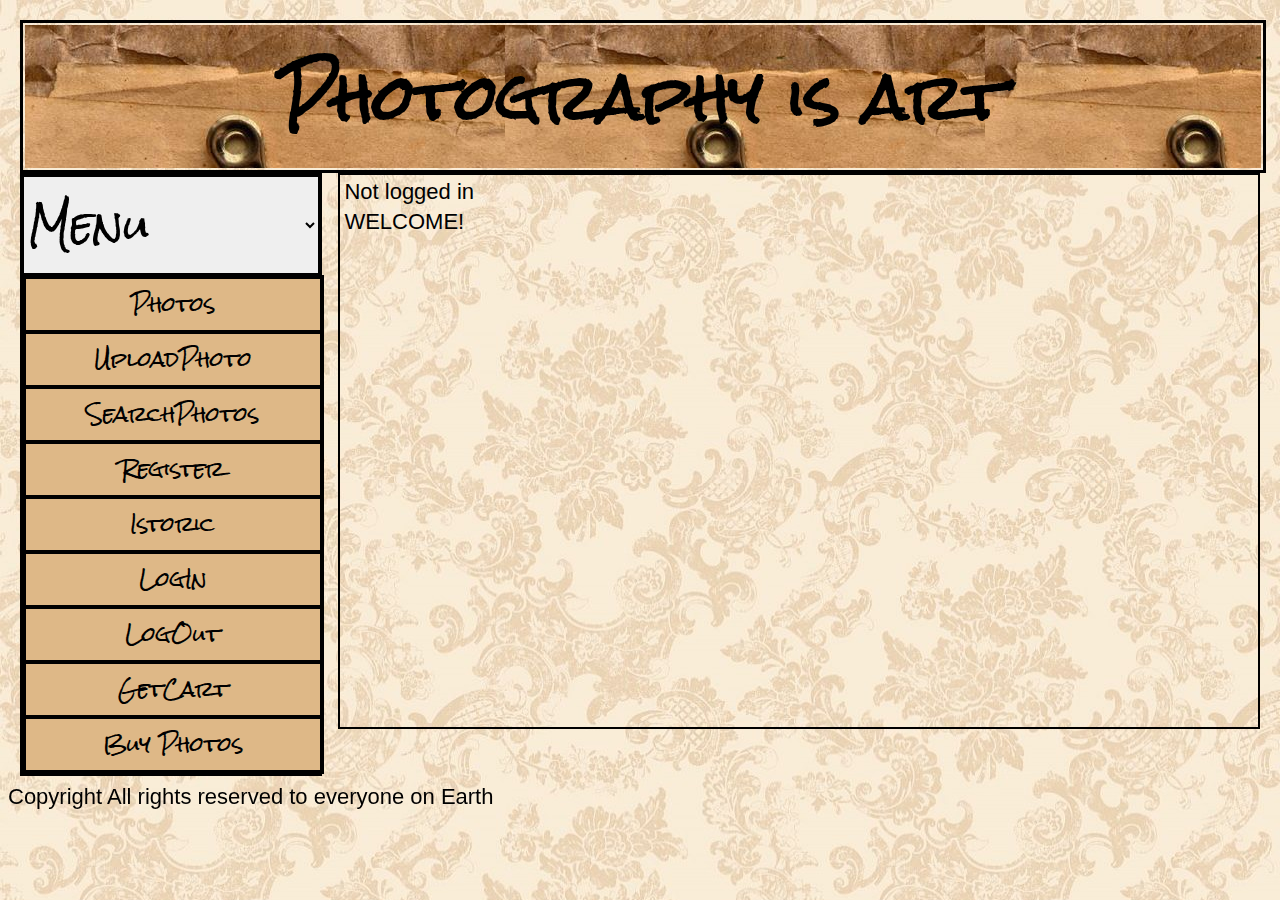
<file: src/main/resources/static/index.html>
<!doctype html>
<html>


<head>
	<link rel="stylesheet" type="text/css" href="style.css">
	<link rel="stylesheet" href="//netdna.bootstrapcdn.com/font-awesome/4.2.0/css/font-awesome.min.css">
	<title>Phtoography</title>
	<meta name="description" content="Acest articol este important si bine scris">
	<meta http-equiv="content-type" content="text/html;charset=UTF-8">
	<script src="https://ajax.googleapis.com/ajax/libs/jquery/3.1.0/jquery.min.js"></script>
</head>

<body>


	<div class="city">

		<header>
			<h1>Photography is art</h1>
		</header>
		<div class="continut">
			<div class="coloanaDreapta">
				<div class="loginnDIV" style="display:none;">
					<form action="./" id="login-form" method="GET">
						<div class="row">
							<label for="username">Username:</label>
							<input type="text" class="aux" id="username" name="username"><br><br>
						</div>
						<div class="row">
							<label>Password:</label>
							<input type="password" class="aux" id="password" name="password"><br><br>
						</div>
						<div class="row">
							<input type="submit" class="login_button" id="btn_login" name="login" value="Login">
						</div>
					</form>
					<div class="container">
						<div class="row">
							<div class="row">
								<div class="col-md-4 col-md-offset-4">
									<div class="panel panel-default">
										<div class="panel-body">
											<div class="text-center">
												<h3><i class="fa fa-lock fa-4x"></i></h3>
												<h2 class="text-center">Forgot Password?</h2>
												<p>You can reset your password here.</p>
												<div class="panel-body">
													<form class="form" action="./" id="recover" method="GET">
														<fieldset>
															<div class="form-group">
																<div class="input-group">
																	<span class="input-group-addon"><i class="glyphicon glyphicon-envelope color-blue"></i></span>
																	<input id="emailInput" placeholder="email address" class="aux" type="email" oninvalid="setCustomValidity('Please enter a valid email address!')"
																	 onchange="try{setCustomValidity('')}catch(e){}" required="">
																	<input type="password" placeholder="new password" class="aux" id="pass_res" name="pass"><br><br>
																</div>
															</div>
															<div class="form-group">
																<input class="login_button" value="Send My Password" type="submit">
															</div>
														</fieldset>
													</form>

												</div>
											</div>
										</div>
									</div>
								</div>
							</div>
						</div>
					</div>
				</div>

				<div class="istoricDIV" style="display:none;">
					<!--<form action="./" id="validate-form" method="GET">-->
					<!--<label for="token">token:</label>-->
					<!--<input type="text" class="aux" id="token" name="token"><br><br>-->
					<!--<input type="submit" class="login_button" id="btn_val" name="val" value="Validate">-->
					<!--</form>-->
				</div>

				<div class="SIGNUPDIV" style="display:none;">
					<form action="./" id="signup-form" method="GET">
						<label>Username:</label>
						<input type="text" class="aux" id="user" name="user"><br><br>
						<label for="pass">Password:</label>
						<input type="password" class="aux" id="pass" name="pass"><br><br>
						<div class="row">
							<label for="text">Type of account:</label>
							<select class="dropdown" id="drp_tip" style="width: 300px">
								<option value="fotograf" class="dropdown-content">fotograf</option>
								<option value="user" class="dropdown-content">user</option>
							</select>
						</div>
						<label for="email">Email: </label>
						<input type="text" class="aux" id="mail" name="mail"><br><br>
						<input type="submit" class="login_button" id="btn_signup" name="SINGUP" value="SignUP">
					</form>
				</div>

				<div class="PRIMA_PAGINA">
					<p id="avem"> Not logged in </p>
					<p id="initial_text"> WELCOME! </p>
					<iframe width="854" height="480" src="https://www.youtube.com/embed/Hf15xj8unQY" frameborder="0" allow="autoplay; encrypted-media"
					 allowfullscreen></iframe>
					<p id="ordine_link"> </p>
					<p id="most_mouse"> </p>
				</div>

				<div class="uploadDiv" style="display:none;">
					<form id="upload-image" method="post" enctype="multipart/form-data">
						<div class="row">
							<label style="...">Select Your Image
								<input type="file" id="file_id" name="file"  required />
							</label>
						</div>
						<div class="row">
							<label for="token">Price:</label>
							<input type="text" class="aux" id="price" name="price" placeholder="price"><br><br>
						</div>
						<br/>
						<input type="submit" value="Upload" class="login_button" />
					</form>
				</div>

				<div id="chatDiv" style="display:none;">

					<form id="chat-Form">
						<div class="row">
							<input type="text" placeholder="Min Price" class="aux" id="minPrice" name="pass">
						</div>
						<div class="row">
							<input type="text" placeholder="Max Price" class="aux" id="maxPrice" name="pass">
						</div>
						<div class="row">
							<input type="text" placeholder="Author" class="aux" id="author" name="pass">
						</div>
						<div class="row">
							<input type="submit" class="login_button" id="btn_search" name="val" value="Search">
						</div>
					</form>

				</div>




				<div class="cartDiv" style="display:none;">
					<table class="t1" id="tabek">
						<caption>Your cart</caption>

						<thead>
							<tr>
								<th scope="col">ID Poza</th>
								<th scope="col">Autor</th>
								<th scope="col">Pret</th>
							</tr>
						</thead>
						<tbody id="hh">
							<tr>
								<th scope="row"></th>
								<td></td>
								<td></td>
								<td></td>
							</tr>
						</tbody>
					</table>

					<style type="text/css">
						table.t1 {
							margin: 1em auto;
							border-collapse: collapse;
							font-family: Arial, Helvetica, sans-serif;
						}
						
						.t1 th,
						.t1 td {
							padding: 4px 8px;
						}
						
						.t1 thead th {
							background: #4f81bd;
							text-transform: lowercase;
							text-align: left;
							font-size: 15px;
							color: #fff;
						}
						
						.t1 tr {
							border-right: 1px solid #95b3d7;
						}
						
						.t1 tbody tr {
							border-bottom: 1px solid #95b3d7;
						}
						
						.t1 tbody tr:nth-child(odd) {
							background: #dbe5f0;
						}
						
						.t1 tbody th,
						.t1 tbody tr:nth-child(even) td {
							border-right: 1px solid #95b3d7;
						}
						
						.t1 tfoot th {
							background: #4f81bd;
							text-align: left;
							font-weight: normal;
							font-size: 10px;
							color: #fff;
						}
						
						.t1 tr *:nth-child(3),
						.t1 tr *:nth-child(4) {
							text-align: right;
						}
					</style>

					<style>
						table#tabek {
							width: 100%;
							background-color: #eee;
						}
					</style>

					<form id="cart-form" method="get" enctype="multipart/form-data">
						<label for="token">Enter ID for removing photo:</label>
						<input type="text" class="aux" id="del_from" name="price"><br><br>
						<input type="submit" value="Remove" class="login_button" />
					</form>
				</div>


				<div class="cartDivBuy" style="display:none;">
					<table style="width:100%" class="t1" id="tabek1">
						<caption>Your cart</caption>

						<thead>
							<tr>
								<th scope="col">ID Poza</th>
								<th scope="col">Autor</th>
								<th scope="col">Pret</th>
							</tr>
						</thead>
						<tbody id="hh2">
							<tr>
								<th scope="row"></th>
								<td></td>
								<td></td>
								<td></td>
							</tr>
						</tbody>
					</table>
					<style>
						table#tabek1 {
							width: 100%;
							background-color: #eee;
						}
					</style>

					<form id="buy-from-cart-form" method="get" enctype="multipart/form-data">

						<input type="submit" value="Buy" class="login_button" />
					</form>
				</div>




				<div class="principalDIV" style="display:none;">
					<article id="principal">
						<header>
							<p id="n_foto">Current Picture</p>
						</header>
						<div class="eLogat" style="display:none;">'
							<p id="cacat1"> Not logged in </p>
						</div>



						<img class="mySlides" id="imageID" src="titlu.jpg" alt="Poza">

						<button class="butoane" id="b_stanga"> > </button>
						<button class="butoane" id="b_dreapta"> &lt; </button>


						<p class="Comment" id="detailsf" style="font-size:35px;  font-family: Arial, Helvetica, sans-serif;"> To see details click below</p>

						<div class="row">
							<button type="button" id="showDetails" class="aux" style="height:20%; width:33%"> ShowDetails </button>
							<button type="button" id="showFeed" class="aux" style="height:20%; width:33%"> ShowFeedback </button>
							<button type="button" id="addToCart" class="aux" style="height:20%; width:33%"> AddToCart </button>
						</div>

						<div class="show_feed" id="feedback" style="display:none;">
							<header>
								<h3>Feedback</h3>
							</header>

							<nav>
								<ul id="lista_feed">

								</ul>
							</nav>


							<div class="feedback" style="display:none;">
								<form action="./" id="to_reset_form">
									<input id="comment1" type="text" name="comm" class="aux" />
								</form>

								<button type="button" id="addFeedback" class="feed"> Add FeedBack </button>
							</div>
						</div>
					</article>
				</div>
			</div>
			<div class="coloanaStanga">
				<select class="dropdown" id="drp">
				<option value="menu" class="dropdown-content">Menu</option>
			</select>


				<div class="butoane">

					<button type="button" id="myPhotos" class="myPhotosButtonas">Photos</button>
					<button type="button" id="addImg"> UploadPhoto</button>
					<button type="button" id="chat"> SearchPhotos</button>
					<button type="button" id="signUp">Register</button>
					<button type="button" id="istoric">Istoric</button>
					<button type="button" id="logIn">LogIn</button>
					<button type="button" id="logOut">LogOut</button>
					<button type="button" id="getCart">GetCart</button>
					<button type="button" id="buyPhoto">Buy Photos</button>

				</div>
				<script>
					$.ajaxSetup({
						cache: false
					});
					$(document).ready(function () {
						$("#lista_feed").empty();
						current_user = "none";
						type_u = "none";
						var array_photos = [];
						var array_clicked = [];
						var index = 0;
						var last_p = "none";
						var div_princ = 0;
						var div_chat = 0;
						var div_login = 0;
						var div_addimg = 0;
						var div_main = 0;

						$("#chat").click(function () {
							if (current_user != "none") {
								$(".show_feed").hide();
								$(".loginnDIV").hide();
								$(".principalDIV").hide();
								$(".SIGNUPDIV").hide();
								$(".uploadDiv").hide();
								$(".PRIMA_PAGINA").hide();
								$(".show_feed").hide();
								$("#chatDiv").show();
								$(".validateDIV").hide();
								$(".istoricDIV").hide();
								$(".cartDiv").hide();
								$(".cartDivBuy").hide();
							}
							else {
								alert("You must be authenticated for this opperation");
							}
						});

						$("#logIn").click(function () {
							if (current_user == "none") {
								$(".show_feed").hide();
								$(".loginnDIV").show();
								$(".principalDIV").hide();
								$(".SIGNUPDIV").hide();
								$(".uploadDiv").hide();
								$(".PRIMA_PAGINA").hide();
								$(".show_feed").hide();
								$("#chatDiv").hide();
								$(".validateDIV").hide();
								$(".istoricDIV").hide();
								$(".cartDiv").hide();
								$(".cartDivBuy").hide();
							}
							else {
								alert("You must logout first!");
							}
						});

						$("#istoric").click(function () {
							if (current_user != "none") {
								$(".show_feed").hide();
								$(".loginnDIV").hide();
								$(".principalDIV").hide();
								$(".SIGNUPDIV").hide();
								$(".uploadDiv").hide();
								$(".PRIMA_PAGINA").hide();
								$(".show_feed").hide();
								$("#chatDiv").hide();
								$(".istoricDIV").show();
								$(".cartDiv").hide();
								$(".cartDivBuy").hide();

								displayHistory();
							} else {
								alert("You must be authenticated for this opperation");
							}
						});

						$("#signUp").click(function () {
							$(".show_feed").hide();
							$(".loginnDIV").hide();
							$(".principalDIV").hide();
							$(".SIGNUPDIV").show();
							$(".uploadDiv").hide();
							$(".PRIMA_PAGINA").hide();
							$(".show_feed").hide();
							$("#chatDiv").hide();
							$(".istoricDIV").hide();
							$(".cartDiv").hide();
							$(".cartDivBuy").hide();

						});

						$("#buyPhoto").click(function () {
							$.ajax({
								type: "GET",
								url: "/seeCart/" + current_user,
								success: function (response) {
									if (response.succes == "false") {
									}
									else {
										function loadTable(tableId, fields, data) {
											//$('#' + tableId).empty(); //not really necessary
											var rows = '';

											$.each(data, function (index, item) {
												var row = '<tr>';
												$.each(fields, function (index, field) {
													row += '<td>' + item[field + ''] + '</td>';
												});
												rows += row + '<tr>';
											});
											$('#' + tableId).html(rows);
										}
										loadTable('hh2', ['id', 'username', 'price'], response.cart);



									}


								},

							});
							$(".loginnDIV").hide();
							$(".principalDIV").hide();
							$(".uploadDiv").hide();
							$(".SIGNUPDIV").hide();
							$(".feedback").hide();
							$(".PRIMA_PAGINA").hide();
							$(".show_feed").hide();
							$("#chatDiv").hide();
							$(".istoricDIV").hide();
							$(".PRIMA_PAGINA").hide();
							$(".cartDiv").hide();
							$(".cartDivBuy").show();

						});


						$("#buy-from-cart-form").submit(function (e) {

							$.ajax({
								type: "GET",
								url: "/buy/" + current_user,
								success: function (response) {
									if (response.succes == "false") {
										alert(response.error);
										console.log("Recieved authentication error");
										$("p#cacat1").text("Not logged in");
									}
									else {
										console.log("Recieved authentication success");
										current_user = username;
										var textul = "Logged in as " + username;
										$("p#avem").text(textul);
										$(".loginnDIV").hide();
										$(".principalDIV").hide();
										$(".uploadDiv").hide();
										$(".SIGNUPDIV").hide();
										$(".feedback").hide();
										$(".PRIMA_PAGINA").hide();
										$(".show_feed").hide();
										$("#chatDiv").hide();
										$(".validateDIV").hide();
										alert("You have bought everything from your cart, " + username + "!");
										var x = document.getElementById("hh2");
										//hh2.refresh();
										if (current_user != "none") {
											$.ajax({
												type: "GET",
												url: "/seeCart/" + current_user,
												success: function (response) {
													if (response.succes == "false") {
													}
													else {
														function loadTable(tableId, fields, data) {
															//$('#' + tableId).empty(); //not really necessary
															var rows = '';

															$.each(data, function (index, item) {
																var row = '<tr>';
																$.each(fields, function (index, field) {
																	row += '<td>' + item[field + ''] + '</td>';
																});
																rows += row + '<tr>';
															});
															$('#' + tableId).html(rows);
														}
														loadTable('hh2', ['id', 'username', 'price'], response.cart);


													}


												},

											});
											$(".show_feed").hide();
											$(".loginnDIV").hide();
											$(".principalDIV").hide();
											$(".SIGNUPDIV").hide();
											$(".uploadDiv").hide();
											$(".PRIMA_PAGINA").hide();
											$(".show_feed").hide();
											$("#chatDiv").hide();
											$(".validateDIV").hide();
											$(".validateDIV").hide();
											$(".cartDivBuy").show();
											$(".cartDiv").hide();
										}

									}

									$("#buy-from-cart-form")[0].reset();
								},

							});
							return false;
						});
						//showDetails

						function myDisplay() {
							$("#lista_feed").empty();

							$.ajax
								({
									url: "/commentary", // Url to which the request is send
									type: "GET",             // Type of request to be send, called as method
									data: { photoId: array_photos[index].id }, // Data sent to server, a set of key/value pairs (i.e. form fields and values)
									success: function (data)   // A function to be called if request succeeds
									{
										if (data.success == "false") {
											console.log("Poza nu are comentarii");
										}
										else {
											var obj = data.commentaryList;
											var arrayLength = obj.length;
											for (var i = 0; i < arrayLength; i++) {
												var ul = document.getElementById("lista_feed");
												var li = document.createElement("li");
												var a = document.createElement("article");
												var head = document.createElement("header");
												var par = document.createElement("p");
												head.textContent = obj[i].author + "  said:";
												par.textContent = obj[i].commentary;
												a.appendChild(head);
												a.append(par);
												li.appendChild(a);
												ul.appendChild(li);
											}
										}

										$(".show_feed").show();
										$(".feedback").show();
									},


								});
						}

						function myDisplayDetails() {
							$("#lista_feed").empty();
							$.ajax
								({
									url: "/picturesDetails", // Url to which the request is send
									type: "GET",
									data: { id: array_photos[index].id },             // Type of request to be send, called as method
									success: function (data)   // A function to be called if request succeeds
									{
										//detailsf
										var textul = "Author-" + data.author + "           Price-" + data.price;
										document.getElementById('detailsf').innerHTML = textul;
									},


								});

						}

						$("#showFeed").click(function () {
							myDisplay();
						});

						$("#showDetails").click(function () {
							myDisplayDetails();
						});

						$("#addFeedback").click(function () {
							if (current_user != "none") {
								$("#lista_feed").empty();
								comm = $("input#comment1").val();

								$.ajax
									({
										url: "newCommentary/" + array_photos[index].id + "/" + current_user, // Url to which the request is send
										type: "POST",
										data: comm,             // Type of request to be send, called as method
										success: function (data)   // A function to be called if request succeeds
										{
											if (data.success == "true") {
												myDisplay();
												$("#to_reset_form")[0].reset();
											}
										},


									});
							}
						});

						$("#chat-Form").submit(function (e) {
							$("#lista_feed").empty();
							//<input type="text" placeholder="Min Price" class="aux" id="minPrice" name="pass">
							//<input type="text" placeholder="Max Price" class="aux" id="maxPrice" name="pass">
							//<input type="text" placeholder="Author" class="aux" id="author" name="pass">
							min = $("input#minPrice.aux").val();
							max = $("input#maxPrice.aux").val();
							author = $("input#author.aux").val();

							$.ajax({
								type: "GET",
								url: "/pictures",
								data: {
									minPrice: min,
									maxPrice: max,
									username: author
								},
								success: function (data) {
									$(".loginnDIV").hide();
									$(".principalDIV").show();
									$(".SIGNUPDIV").hide();
									$(".uploadDiv").hide();
									$(".PRIMA_PAGINA").hide();
									$("#chatDiv").hide();
									$(".show_feed").hide();
									if (data.images) {
										document.getElementById("imageID").src = data.images[0].location;
										array_photos = data.images;
									}
								},

							});
							return false;
						});






						$("#getCart").click(function () {
							if (current_user != "none") {
								$.ajax({
									type: "GET",
									url: "/seeCart/" + current_user,
									success: function (response) {
										if (response.succes == "false") {
										}
										else {
											function loadTable(tableId, fields, data) {
												//$('#' + tableId).empty(); //not really necessary
												var rows = '';

												$.each(data, function (index, item) {
													var row = '<tr>';
													$.each(fields, function (index, field) {
														row += '<td>' + item[field + ''] + '</td>';
													});
													rows += row + '<tr>';
												});
												$('#' + tableId).html(rows);
											}
											loadTable('hh', ['id', 'username', 'price'], response.cart);


										}


									},

								});
								$(".show_feed").hide();
								$(".loginnDIV").hide();
								$(".principalDIV").hide();
								$(".SIGNUPDIV").hide();
								$(".uploadDiv").hide();
								$(".PRIMA_PAGINA").hide();
								$(".show_feed").hide();
								$("#chatDiv").hide();
								$(".validateDIV").hide();
								$(".validateDIV").hide();
								$(".cartDivBuy").hide();
								$(".cartDiv").show();
							}
							else {
								alert("You must be authenticated for this opperation");
							}
						});

						$("#cart-form").submit(function (e) {
							$("#lista_feed").empty();
							id = $("input#del_from.aux").val();

							$.ajax({
								type: "GET",
								url: "/removeFromCart/" + id + "/" + current_user,
								success: function (response) {
									if (response.succes == "false") {
										alert("For some reason, this item could not be removed from cart");

									}
									else {
										$(".loginnDIV").hide();
										$(".principalDIV").hide();
										$(".uploadDiv").hide();
										$(".SIGNUPDIV").hide();
										$(".feedback").hide();
										$(".PRIMA_PAGINA").hide();
										$(".show_feed").hide();
										$("#chatDiv").hide();
										$(".istoricDIV").hide();
										$(".PRIMA_PAGINA").show();
										$(".cartDiv").hide();
										$(".cartDivBuy").hide();
										if (current_user != "none") {
											$.ajax({
												type: "GET",
												url: "/seeCart/" + current_user,
												success: function (response) {
													if (response.succes == "false") {
													}
													else {
														function loadTable(tableId, fields, data) {
															//$('#' + tableId).empty(); //not really necessary
															var rows = '';

															$.each(data, function (index, item) {
																var row = '<tr>';
																$.each(fields, function (index, field) {
																	row += '<td>' + item[field + ''] + '</td>';
																});
																rows += row + '<tr>';
															});
															$('#' + tableId).html(rows);
														}
														loadTable('hh', ['id', 'username', 'price'], response.cart);


													}


												},

											});
											$(".show_feed").hide();
											$(".loginnDIV").hide();
											$(".principalDIV").hide();
											$(".SIGNUPDIV").hide();
											$(".uploadDiv").hide();
											$(".PRIMA_PAGINA").hide();
											$(".show_feed").hide();
											$("#chatDiv").hide();
											$(".validateDIV").hide();
											$(".validateDIV").hide();
											$(".cartDivBuy").hide();
											$(".cartDiv").show();
										}

										alert("You have suvccessfully removed item with id " + id + "!");
									}
									$("#cart-form")[0].reset();
								},

							});
							return false;
						});


						$("#login-form").submit(function (e) {
							$("#lista_feed").empty();
							username = $("input#username.aux").val();
							password = $("input#password.aux").val();

							$.ajax({
								type: "GET",
								url: "/login",
								data: {
									username: username,
									password: password
								},
								success: function (response) {
									if (response.success == "false") {
										alert(response.error);
										console.log("Recieved authentication error");
										$("p#cacat1").text("Not logged in");
									}
									else {
										console.log("Recieved authentication success");
										current_user = username;
										type_u = response.type;
										var textul = "Logged in as " + username;
										$("p#avem").text(textul);
										$(".loginnDIV").hide();
										$(".principalDIV").hide();
										$(".uploadDiv").hide();
										$(".SIGNUPDIV").hide();
										$(".feedback").show();
										$(".PRIMA_PAGINA").show();
										$(".show_feed").hide();
										$("#chatDiv").hide();
										$(".loginnDIV").hide();
										$(".cartDiv").hide();
										$(".cartDivBuy").hide();
										$(".istoricDIV").hide();
										alert("Welcome, " + username + "!");
									}
									$("#login-form")[0].reset();
								},

							});
							return false;
						});

						$("#recover").submit(function (e) {
							$("#lista_feed").empty();
							email = $("input#emailInput").val();
							password = $("input#pass_res").val();
							$.ajax({
								type: "GET",
								url: "/recover",
								data: { email: email, password: password },
								success: function (response) {
									if (response.success == "false") {
										alert(response.error);
										console.log("The email entered is not valid");
										$("p#cacat1").text("Not logged in");
									}
									else {
										alert("Your can be reset by clicking the link received on email");
										console.log("You can recover your password via email");
									}
									$("#login-form")[0].reset();
									$("#recover")[0].reset();
								},

							});
							return false;
						});

						function displayHistory() {
							$("#lista_feed").empty();

							$.ajax({
								type: "GET",
								url: "/getHistory",
								data: { username: current_user },
								success: function (response) {
									if (response.success == "false") {
										$(".istoricDIV").text(response.error);
									}
									else {
										$('.istoricDIV').empty();
										var table = $('<table>');
										table.css("width", "100%");
										table.css("border", "1px solid black");
										var table_header = $('<tr>');
										table_header.css("border", "1px solid black");
										var col1 = $('<th>').text("DATE");
										var col2 = $('<th>').text("QUANTITY");
										var col3 = $('<th>').text("PRICE");
										col1.css("border", "1px solid black");
										col2.css("border", "1px solid black");
										col3.css("border", "1px solid black");
										table_header.append(col1);
										table_header.append(col2);
										table_header.append(col3);
										table.append(table_header);
										jQuery.each(response.transactions, function () {
											var row = $('<tr>');
											row.css("border", "1px solid black");
											var td1 = $('<td>').text(this.time);
											var td2 = $('<td>').text(this.quantity);
											var td3 = $('<td>').text(this.price);
											td1.attr('align', 'center');
											td2.attr('align', 'center');
											td3.attr('align', 'center');
											td1.css("border", "1px solid black");
											td2.css("border", "1px solid black");
											td3.css("border", "1px solid black");
											row.append(td1);
											row.append(td2);
											row.append(td3);
											table.append(row);
										});
										$('.istoricDIV').append(table);
									}
									$("#login-form")[0].reset();
									$("#signup-form")[0].reset();
								},

							});
							return false;
						}

						$("#signup-form").submit(function (e) {
							$("#lista_feed").empty();
							username = $("input#user.aux").val();
							password = $("input#pass.aux").val();
							type = $("#drp_tip").val();
							mail = $("input#mail.aux").val();
							$.ajax({
								type: "GET",
								url: "/register",
								data: {
									username: username,
									password: password,
									type: type,
									email: mail
								},
								success: function (response) {
									if (response.success == "false") {
										alert(response.error);
										console.log("Recieved singup error");
									}
									else {
										console.log("Recieved singup success");
										var textul = "Registration succes. You should receive token for validation via email";
										alert(textul);
										$(".loginnDIV").hide();
										$(".principalDIV").hide();
										$(".uploadDiv").hide();
										$(".SIGNUPDIV").hide();
										$(".feedback").hide();
										$(".PRIMA_PAGINA").show();
										$(".show_feed").hide();
										$("#chatDiv").hide();
										$(".istoricDIV").hide();
										$(".cartDiv").hide();

									}
									$("#login-form")[0].reset();
									$("#signup-form")[0].reset();
								},

							});
							return false;
						});

						$("#addImg").click(function () {
							if (current_user != "none") {
								if(type_u == "fotograf") {
									$(".show_feed").hide();
									$(".loginnDIV").hide();
									$(".principalDIV").hide();
									$(".SIGNUPDIV").hide();
									$(".uploadDiv").show();
									$(".PRIMA_PAGINA").hide();
									$(".show_feed").hide();
									$("#chatDiv").hide();
									$(".istoricDIV").hide();
									$(".cartDiv").hide();
									$(".cartDivBuy").hide();
								} else {
									alert("You cannot upload photo as you are not a photographer");
								}
							} else {
								alert("You must be authenticated for this opperation");
							}
						});



						$("#addToCart").click(function () {
							$.ajax
								({
									url: "/addToCart/" + array_photos[index].id + "/" + current_user, // Url to which the request is send
									type: "GET",
									success: function (data)   // A function to be called if request succeeds
									{
										if (data.success == "true") {
											alert("Picture has been added to cart");
										}
										else {
											alert("Error while adding picture to cart");
										}
									},


								});
						});


						$("#logOut").click(function (e) {
							if (current_user != "none") {
								e.preventDefault();
								var logout1 = "logout";
								current_user = "none";
								type_u = "none";
								array_clicked = [];
								var textul = "Not logged in";
								$("p#avem").text(textul);
								$(".loginnDIV").hide();
								$(".principalDIV").hide();
								$(".uploadDiv").hide();
								$(".SIGNUPDIV").hide();
								$(".feedback").hide();
								$(".PRIMA_PAGINA").hide();
								$(".show_feed").hide();
								$("#chatDiv").hide();
								$(".istoricDIV").hide();
								$(".PRIMA_PAGINA").show();
								$(".cartDiv").hide();
								$(".cartDivBuy").hide();


								$.ajax({
									type: "GET",
									url: "/logout",
									data: { username: username },
									success: function (response) {
										alert("User has logged out");
									},

								});
							}
							else {
								alert("You are not logged in!");
							}
						});

						$("#upload-image").submit(function (e) {
							var file_data = $("#file_id").prop("files")[0];
							var price = $("#price").val();
							var form_data = new FormData();
							form_data.append("file", file_data);
							form_data.append("username", current_user);
							form_data.append("price", price);
							$.ajax({
								url: "/addPicture", // Url to which the request is send
								type: "POST",             // Type of request to be send, called as method
								data: form_data, // Data sent to server, a set of key/value pairs (i.e. form fields and values)
								processData: false,
								contentType: false,
								success: function (data)   // A function to be called if request succeeds
								{
									$("#upload-image")[0].reset();
								},
								async: false
							});
							return false;
						});

						$("#b_stanga").click(function () {

							console.log("buton stanga %d");
							if (array_photos.length > 1) {

								if (index + 1 < array_photos.length) {
									$("#lista_feed").empty();
									$(".show_feed").hide();
									index++;
								}
								console.log(array_photos[index].location);
								console.log(index);
								document.getElementById("imageID").src = array_photos[index].location;
								document.getElementById('detailsf').innerHTML = "To see details click below";
							}
						});

						$("#b_dreapta").click(function () {
							console.log("buton dreapta %d");

							if (array_photos.length > 1) {
								if (index > 0) {
									$("#lista_feed").empty();
									$(".show_feed").hide();
									index--;
								}
								console.log(array_photos[index].location);
								console.log(index);
								document.getElementById("imageID").src = array_photos[index].location;
								document.getElementById('detailsf').innerHTML = "To see details click below";
							}
						});

						$("#myPhotos").click(function () {
							if (current_user != "none") {
								$("#lista_feed").empty();

								$.ajax({
									url: "/pictures", // Url to which the request is send
									type: "GET",             // Type of request to be send, called as method
									// Data sent to server, a set of key/value pairs (i.e. form fields and values)
									contentType: false,       // The content type used when sending data to the server.
									cache: false,             // To unable request pages to be cached
									processData: false,        // To send DOMDocument or non processed data file it is set to false
									success: function (data)   // A function to be called if request succeeds
									{
										$(".loginnDIV").hide();
										$(".principalDIV").show();
										$(".uploadDiv").hide();
										$(".SIGNUPDIV").hide();
										$(".feedback").hide();
										$(".PRIMA_PAGINA").hide();
										$(".show_feed").hide();
										$("#chatDiv").hide();
										$(".istoricDIV").hide();
										$(".PRIMA_PAGINA").hide();
										$(".cartDiv").hide();
										$(".cartDivBuy").hide();


										if (data.images) {
											document.getElementById("imageID").src = data.images[0].location;
											array_photos = data.images;
										}
									},


								});
							}
							else {
								alert("You must be authenticated for this opperation");
							}
						});
					});
				</script>

			</div>
		</div>
	</div>
	<footer>
		<p> Copyright All rights reserved to everyone on Earth</p>
	</footer>

</body>

</html>
</file>
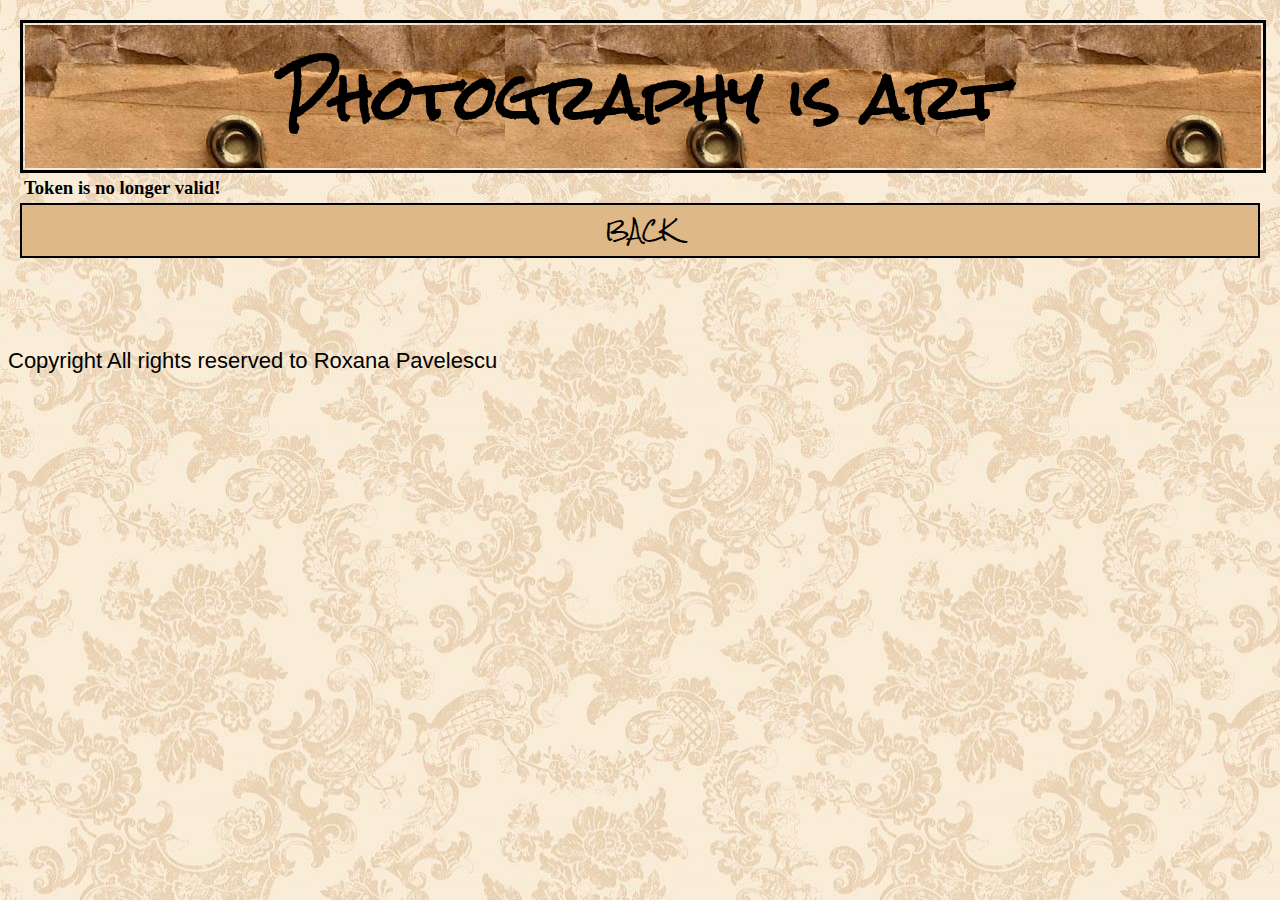
<file: src/main/resources/static/token_not_valid.html>
<!doctype html>
<html>


<head>
	<link rel="stylesheet" type="text/css" href="style.css">
	<link rel="stylesheet" href="//netdna.bootstrapcdn.com/font-awesome/4.2.0/css/font-awesome.min.css">
	<title>Phtoography</title>
	<meta name="description" content="Acest articol este important si bine scris">
	<meta http-equiv="content-type" content="text/html;charset=UTF-8">
	<script src="https://ajax.googleapis.com/ajax/libs/jquery/3.1.0/jquery.min.js"></script>
</head>

<body>


	<div class="city">

		<header>
			<h1>Photography is art</h1>
		</header>
		<div class="continut">
            <h3> Token is no longer valid! </h3>
			<button id="go_back"> BACK </button>
		</div>
				<script>
					$.ajaxSetup({
						cache: false
					});
					$(document).ready(function () {
						$("#go_back").click(function () {
							$(location).attr('href', 'http://localhost:8080')
						});
                    });
				</script>
			
			<div class="listaFotografi">

				<nav>
					<ul id="lista1">
					</ul>
				</nav>
			</div>
		</div>
	<footer>
		<p> Copyright All rights reserved to Roxana Pavelescu</p>
	</footer>

</body>

</html>
</file>
<file: src/main/resources/static/style.css>
@import url("https://fonts.googleapis.com/css?family=Rock+Salt");
@keyframes example {
    from {background-color:black;}
    to {background-color: burlywood;}
}

.city {
            margin: 10px;
            padding: 10px;
            max-width: 3000px;
            height: 300px;
        }

body {
     background-image: url("newtry.jpg");
    font: xx-small;
    /*font-family: "Times New Roman";*/
    font-family: 'Open Sans', serif;
    width: 100%;
    margin: 0 auto;
}

#principal {
    float: left;
    width: 100%;
    
}




button {
    animation-name: example;
    animation-duration: 5s;
    cursor: pointer;
    border: 2px;
    border-style: solid;
    border-color:black;
    display: inline-block;
    background-color: burlywood;
    width:100%;
    text-align: center;
    font-size: 20px;
    font-family: 'Rock Salt', cursive;
}

button:active {
    background-color: red;
}

button:focus {
    background-color: #734d26;
}

.butoane
{
    border: 2px;
    border-style: solid;
    border-color:black;
    position: relative;
    display: inline-block;
    text-align: center;
    text-decoration: none;
    width:100%;
    font-size: 20px;
    font-family: 'Rock Salt', cursive;
    
}



iframe{
    border-width: 0px;
}

a {
    float: left;
    white-space: nowrap;
    background: #99bbff;
    border: 2px;
    color: black;
    width: 100%;
}

a:hover {
    color:#99bbff;
    background: black;
}

nav ul{height:350px; width:84%;}
nav ul{overflow:hidden; overflow-y:scroll;}

head {
    margin: 4px;
    width: 80%;
}

header {
    width: 100%;
    color: black;
    font-size: 30px;
    font-family: 'Rock Salt', cursive;
    border-style: solid;
    border-color: black;
}



p {
    margin: 4px;
    font-family: Arial, Helvetica, sans-serif;
    font-size: 22px;
}

label {
    font-family: Arial, Helvetica, sans-serif;
    font-size: 22px;
}

h1 {
    color: black;
    margin-left: 1000px;
    text-align: center;
    background-image: url("titlu2.jpg");
    font-family: 'Rock Salt', cursive;
    margin: 2px;
}

h2 {
    margin: 4px;
    font-family: 'Rock Salt', cursive;
    font-size: 25px;
}

h3 {
    margin: 4px;
}

h4 {
    margin: 4px;
    font-size: 25px;
}

.listaFotografi
{
    color: darkgrey;
    text-align: center;
    font-size: 20px;
    width:100%;
    display: inline-block;
    position: relative;
    font-family: 'Rock Salt', cursive;
    margin: 2px;
}

.ExampleComm
{
    border:none;
}

.CommentData
{
    font-family: 'Rock Salt', cursive;
    font-size: 13px;
}

.CommentText
{
    font-family: 'Rock Salt', cursive;
    font-size: 25px;
}

.Comment
{
    font-family: 'Rock Salt', cursive;
    font-size: 13px;
}

.CommentAuth
{
    font-family: 'Rock Salt', cursive;
    font-size: 13px;
}


.UnComm
{
    border: 2px;
    border-style: solid;
    border-color:black;
}

footer {
    color:black;
    margin: 4px;
    float: left;
    width: 100%;
}

.coloanaDreapta {
                    border: 2px;
                    border-color: black;
                    border-style: solid;
                    float: right;
                    width: 74%;
}

.coloanaStanga {
                    border: 2px;
                    border-color: black;
                    border-style: solid;
                    float: left;
                    width: 24%;
                }

  .dropdown {
                        border: 2px;
                        border-style: solid;
                        border-color: black;
                        width: 100%;
                        font-size: 40px;
                        font-family: 'Rock Salt', cursive;
                        position: relative;
                        display: inline-block;
                    }
                    
                    .dropdown-content {
                        border: 2p;
                        border-style: solid;
                        border-color: black;
                        display: none;
                        position: absolute;
                        font-size: 20px;
                        font-family: 'Rock Salt', cursive;
                        background-color: beige;
                        min-width: 160px;
                        box-shadow: 0px 8px 16px 0px rgba(0, 0, 0, 0.2);
                        padding: 12px 16px;
                        z-index: 1;
                    }
                    
                    .dropdown:hover .dropdown-content {
                        display: block;
                    }

img {
    max-width: 100%;
    max-height: 100%;
}

iframe
{
     max-width: 90%;
    max-height: 100%;
}

.loginn
{
    border: 2px;
    border-style: solid;
    border-color:black;
    display: inline-block;
    width:100%;
    font-size: 40px;
    font-family: 'Rock Salt', cursive;
}

.aux
{
    border: 2px;
    width: 50%;
    border-style: solid;
    border-color:black;
    display: inline-block;
    font-size: 40px;
}

.login_button
{
    animation-name: example;
    animation-duration: 5s;
    cursor: pointer;
    border: 2px;
    border-style: solid;
    border-color:black;
    display: inline-block;
    background-color: burlywood;
    width:30%;
    text-align: center;
    font-size: 20px;
    font-family: 'Rock Salt', cursive;
}





p.PRIMA_PAGINA
{
    font-family: 'Rock Salt', cursive;
    font-size: 13px;
    text-align: center;
}

div.stars {
  width: 270px;
  display: inline-block;
}

input.star { display: none; }

label.star {
  float: right;
  padding: 10px;
  font-size: 36px;
  color: #444;
  transition: all .2s;
}

input.star:checked ~ label.star:before {
  content: '\f005';
  color: #FD4;
  transition: all .25s;
}

input.star-5:checked ~ label.star:before {
  color: #FE7;
  text-shadow: 0 0 20px #952;
}

input.star-1:checked ~ label.star:before { color: #F62; }

label.star:hover { transform: rotate(-15deg) scale(1.3); }

label.star:before {
  content: '\f006';
  font-family: FontAwesome;
}

.floatleft {
    float:left;
    width: 49.8%;
    min-height: 40px;
    border-style: solid;
    border-color:black;
}

.floatright {
    float:right;
    min-height: 40px;
    width: 49.8%;
    border-style: solid;
    border-color:black;
}

.liista
{
    width: 90%;
}

.strong
{
    font-size: 20px;
    border-style: solid;
    border-color:black;
}

.new_h
{
    width: 100%;
    color: black;
    font-size: 20px;
    font-family: 'Rock Salt', cursive;
}
</file>
